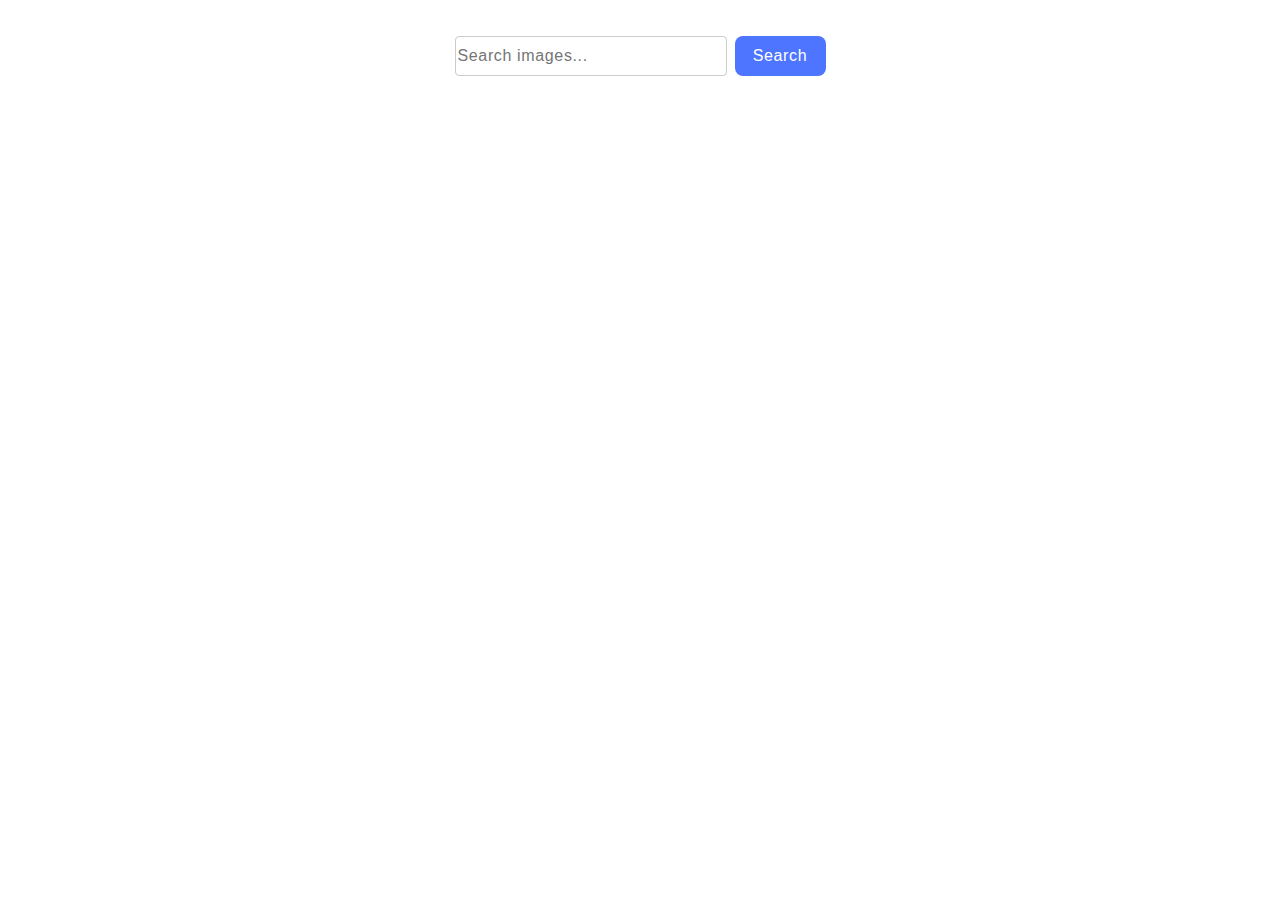
<file: src/index.html>
<!DOCTYPE html>
<html lang="en">
  <head>
    <meta charset="UTF-8" />
    <link rel="icon" type="image/svg+xml" href="/favicon.svg" />
    <meta name="viewport" content="width=device-width, initial-scale=1.0" />
    <title>Vanilla App Template</title>
    <link rel="stylesheet" href="./css/styles.css" />
  </head>
  <body>

    <main>
     <div class="container">
      <form class="form">
        <label class="search-form-label">
          <input type="text" 
          class="search-text" name="search-text" placeholder="Search images...">
        </label>
        <button class="search-btn" type="submit">Search</button>
      </form>
    </div>


    <span id="loader-text" class="loader hidden">Loading images, please wait...</span>

    
    <ul class="gallery"></ul>
      




    </main>



    <script type="module" src="./main.js"></script>
    <script src="./js/pixabay-api.js" type="module"></script>
    <script src="./js/render-functions.js" type="module"></script>
  </body>
</html>
</file>
<file: src/css/styles.css>
/**
  |============================
  | include css partials with
  | default @import url()
  |============================
*/
/* Common styles */
@import url('./reset.css');
@import url('./base.css');

body {
  font-family: "Montserrat", sans-serif;

}

.container {
  display: flex;
  align-items: center;
  justify-content: center;

}

.form {
  display: flex;
  flex-direction: row;
  align-items: flex-start;
  justify-content: flex-start;
  gap: 8px;
  height: 40px;
  min-width: 371px;
  padding-top: 36px;
  margin-bottom: 32px;
}



.search-form-label {
  display: flex;
  align-items: center;
  height: 40px;
  padding: 0;
  margin: 0;
}


.search-text {

  height: 40px;
  border: 1px solid #ccc;
  border-radius: 4px;
  width: 272px;
  font-weight: 400;
  font-size: 16px;
  line-height: 1.5;
  letter-spacing: 0.04em;
  color: #808080;
  box-sizing: border-box;
}

.search-btn {
  display: block;
  border-radius: 8px;
  padding: 8px 16px;
  width: 91px;
  height: 100%;
  background-color: #4e75ff;
  border: transparent;
font-weight: 500;
font-size: 16px;
line-height: 1.5;
letter-spacing: 0.04em;
color: #fff;
}

.search-btn:hover {
  background-color:  #6c8cff;
}

.gallery {
  display: grid;
  grid-template-columns: repeat(auto-fill, minmax(300px, 1fr));
  gap: 24px;
  list-style: none;
  margin-bottom: 32px;
 
}

.gallery-item {
  border-radius: 8px;
  overflow: hidden;
  background: #fff;
  box-shadow: 0 2px 8px rgba(0, 0, 0, 0.1);

}

.gallery-link {
  display: block;
  overflow: hidden;
}

.gallery-image {
 width: 100%;
  height: 200px;
  object-fit: cover;
  display: block;
}

.info {
  padding: 12px;
  display: flex;
  justify-content: space-between;
  flex-wrap: wrap;
  font-size: 14px;
}

.info {
  display: flex;
  justify-content: space-between;
  padding: 8px 12px;
  background-color: #f7f7f7;
  font-size: 14px;
  border-top: 1px solid #ddd;
}

.info-item {
  display: flex;
  flex-direction: column;
  align-items: center;
  flex: 1;
}

.info-item b {
  font-weight: 600;
  margin-bottom: 4px;
}

.info-item span {
  color: #333;
}

.loader-text {
  text-align: center;
  margin-top: 24px;
  font-size: 16px;
  font-weight: 400;
  line-height: 1.5;
letter-spacing: 0.04em;
  color: #2e2f42;
}



.load-more {
display: block;
margin: 0 auto;
border-radius: 8px;
padding: 8px 16px;
width: 125px;
height: 40px;
border: transparent;
background-color: #4e75ff;
font-weight: 500;
font-size: 16px;
line-height: 1.5;
letter-spacing: 0.04em;
color: #fff;
}

.hidden {
  display: none;
}
</file>
